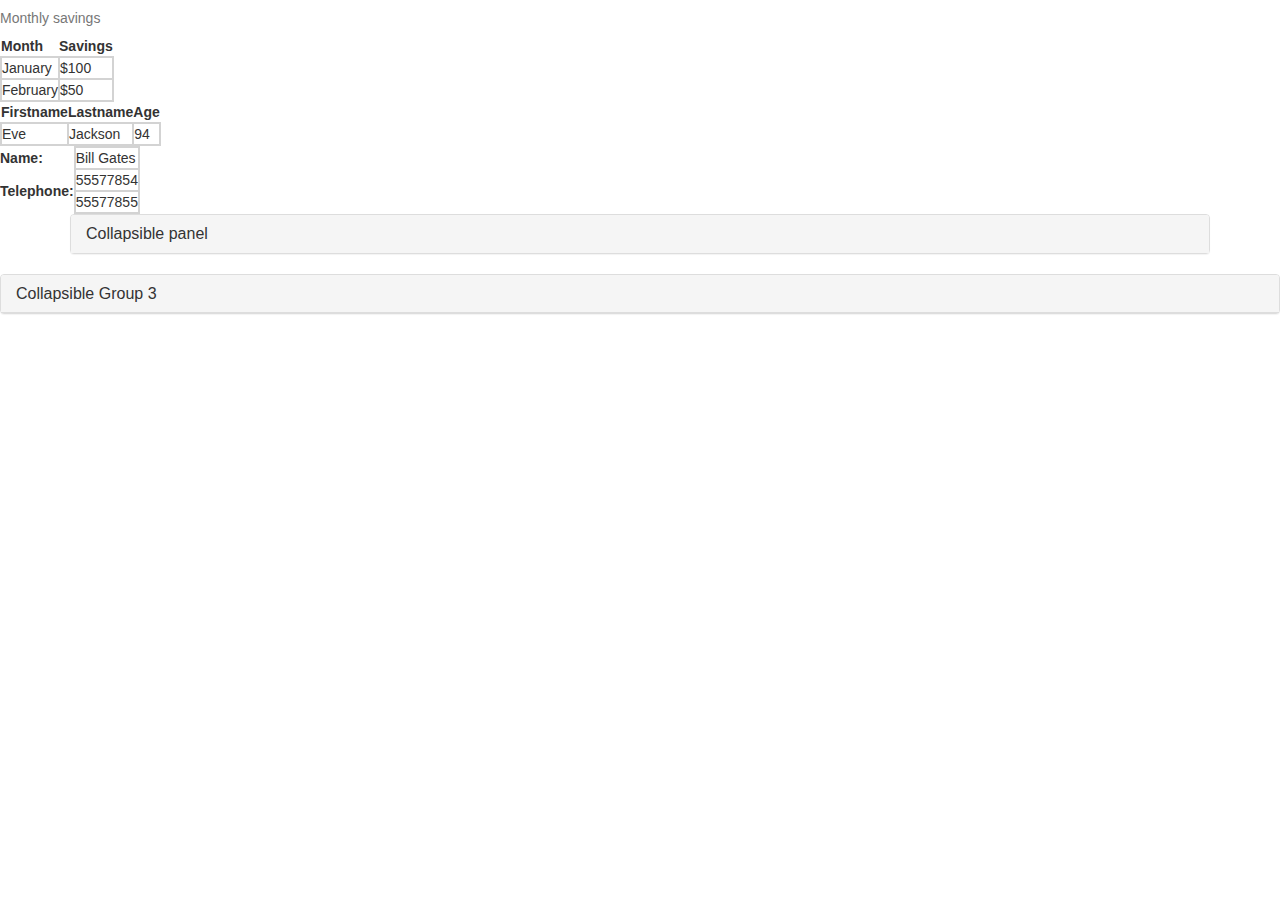
<file: index2.html>
<!DOCTYPE html>
<html>

<head>
    <meta name="viewport" content="width=device-width, initial-scale=1">
    <link rel="stylesheet" href="https://maxcdn.bootstrapcdn.com/bootstrap/3.4.1/css/bootstrap.min.css">
    <script src="https://ajax.googleapis.com/ajax/libs/jquery/3.5.1/jquery.min.js"></script>
    <script src="https://maxcdn.bootstrapcdn.com/bootstrap/3.4.1/js/bootstrap.min.js"></script>
    <style>
        td {
            border: solid 2px lightgrey;
        }
    </style>
        </head>

<body>
        <table>
            <caption>Monthly savings</caption>
            <tr>
                <th>Month</th>
                <th>Savings</th>
            </tr>
            <tr>
                <td>January</td>
                <td>$100</td>
            </tr>
            <tr>
                <td>February</td>
                <td>$50</td>
            </tr>
        </table>
        <table id="t01">
            <tr>
                <th>Firstname</th>
                <th>Lastname</th>
                <th>Age</th>
            </tr>
            <tr>
                <td>Eve</td>
                <td>Jackson</td>
                <td>94</td>
            </tr>
        </table>

        <table>
            <tr>
                <th>Name:</th>
                <td>Bill Gates</td>
            </tr>
            <tr>
                <th rowspan="2">Telephone:</th>
                <td>55577854</td>
            </tr>
            <tr>
                <td>55577855</td>
            </tr>
        </table>

        <div class="container">
            <div class="panel-group">
                <div class="panel panel-default">
                    <div class="panel-heading">
                        <h4 class="panel-title">
                            <a data-toggle="collapse" href="#collapse1">Collapsible panel</a>
                        </h4>
                    </div>
                    <div id="collapse1" class="panel-collapse collapse">
                        <div class="panel-body">Panel Body</div>
                        <div class="panel-footer">Panel Footer</div>
                    </div>
                </div>
            </div>
        </div>

    </div>
</div>
<div class="panel panel-default">
  <div class="panel-heading">
    <h4 class="panel-title">
      <a data-toggle="collapse" data-parent="#accordion" href="#collapse3">Collapsible Group 3</a>
    </h4>
  </div>
  <div id="collapse3" class="panel-collapse collapse">
    <div class="panel-body">Lorem s nisi ut aliquip ex ea commodo consequat.</div>
  </div>
</div>
</div> 
</div>

    </body>

</html>
</file>
